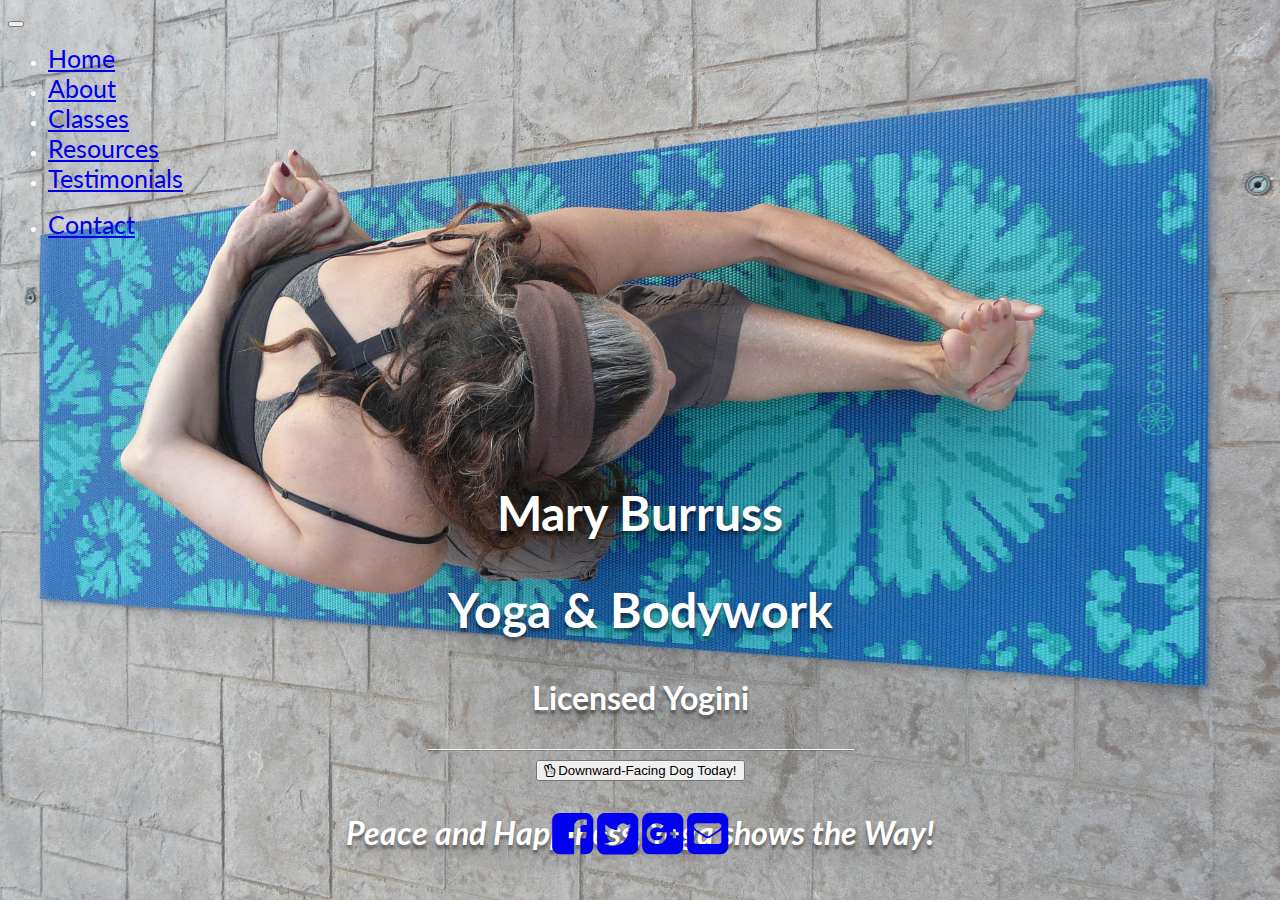
<file: index.html>
<!DOCTYPE html>
<html lang="en">
<head>
<!-- Global site tag (gtag.js) - Google Analytics -->
<script async src="https://www.googletagmanager.com/gtag/js?id=UA-104883396-2"></script>
<script>
  window.dataLayer = window.dataLayer || [];
  function gtag(){dataLayer.push(arguments);}
  gtag('js', new Date());

  gtag('config', 'UA-104883396-2');
</script>

	<meta charset="UTF-8">
	<title>Mary Burruss Yoga</title>
  <meta name="keywords" content="Yoga & Bodywork,Health,Virginia,Charlottesville,yoga salons">
  <meta name="description" content="Mary Burruss Yoga and Bodywork: Best Yoga in Central Virginia">	
	
	<link rel="stylesheet" href="https://maxcdn.bootstrapcdn.com/bootstrap/3.3.6/css/bootstrap.min.css" integrity="sha384-1q8mTJOASx8j1Au+a5WDVnPi2lkFfwwEAa8hDDdjZlpLegxhjVME1fgjWPGmkzs7" crossorigin="anonymous">
	<link href='https://fonts.googleapis.com/css?family=Lato:400,700' rel='stylesheet' type='text/css'>
	<link rel="stylesheet" href="styles/landing-page.css" type="text/css">
	<link rel="stylesheet" href="https://maxcdn.bootstrapcdn.com/font-awesome/4.4.0/css/font-awesome.min.css">
</head>
<body>
	
	<nav class="navbar navbar-default">
	  <div class="container">
	    <!-- Brand and toggle get grouped for better mobile display -->
	    <div class="navbar-header">
	      <button type="button" class="navbar-toggle collapsed" data-toggle="collapse" data-target="#bs-example-navbar-collapse-1" aria-expanded="false">
	        <span class="sr-only">Toggle navigation</span>
	        <span class="icon-bar"></span>
	        <span class="icon-bar"></span>
	        <span class="icon-bar"></span>
	      </button>
	     <!-- <a class="navbar-brand" href="images/street-map-1.png">Perfect Massage</a>->
	    </div>

	    <!-- Collect the nav links, forms, and other content for toggling -->
	    <div class="collapse navbar-collapse" id="bs-example-navbar-collapse-1">
	      <ul class="nav navbar-nav">
	       	 <!--<li><img class="pixels" src="images/-logo-1.jpg">&nbsp</li> -->
			 <li><a href="index.html">Home</a></li>
	         <li><a href="about.html">About</a></li>
	         <li><a href="yoga-classes.html">Classes</a></li>
		         <li><a href="resources.html">Resources</a></li>		 
	         <li><a href="testimonials.html">Testimonials</a></li>			
		  </ul>	      
	      <ul class="nav navbar-nav navbar-right">	
	         <!--<li><a href="#">Members <i class="fa fa-user"></i></a></li> -->
	         <li><a href="contact.html">Contact</a></li>
		  </ul>
	    </div><!-- /.navbar-collapse -->
	  </div><!-- /.container-fluid -->
	</nav>

	<div class="container">
		<div class="row">
			<div class="col-lg-12">
				<div id="content">
					<h2>Mary Burruss</h2>
					<h2>Yoga &amp Bodywork</h2>					
					<h3>Licensed Yogini</h3>
					<hr>
			        <a href="contact.html">					
					<button class="btn btn-default btn-lg"><i class="fa fa-hand-peace-o"></i> Downward-Facing Dog Today!</button></a>
					<h3><i>Peace and Happiness, Yoga shows the Way!</i></h3>
					</div>
			</div>
		</div>
	</div>

    <div style="position: absolute; left:50vw; top: 90vh; transform: translateX(-50%);">
        <a href="https://www.facebook.com/blueridgemassageandbodywork/"><i id="social-fb" class="fa fa-facebook-square fa-3x social"></i></a>
	    <a href="#"><i id="social-tw" class="fa fa-twitter-square fa-3x social"></i></a>
	    <a href="#"><i id="social-gp" class="fa fa-google-plus-square fa-3x social"></i></a>
	    <a href="mailto:blueridgemassageandbodywork@gmail.com"><i id="social-em" class="fa fa-envelope-square fa-3x social"></i></a>
    </div>
	
	<script src="https://code.jquery.com/jquery-2.2.4.js"
			integrity="sha256-iT6Q9iMJYuQiMWNd9lDyBUStIq/8PuOW33aOqmvFpqI="
			crossorigin="anonymous"></script>

	<script src="https://maxcdn.bootstrapcdn.com/bootstrap/3.3.6/js/bootstrap.min.js" integrity="sha384-0mSbJDEHialfmuBBQP6A4Qrprq5OVfW37PRR3j5ELqxss1yVqOtnepnHVP9aJ7xS" crossorigin="anonymous"></script>

	<script type="application/ld+json">
	{ "@context" : "https://schema.org",
	  "@type" : "Organization",
	  "name" : "Blue Ridge Massage and Bodywork",
	  "url" : "http://massagewishes.com",
	  "contactPoint" : [
	    { "@type" : "ContactPoint",
          "telephone" : "+1-434-260-9924",
		  "contactType" : "customer support"
	    } ],
	  "logo" : "logo.png",
	  "sameAs" : [ "https://www.facebook.com/blueridgemassageandbodywork/"
	  ]
	}
	</script>
	</body>	
	
	</body>
</html>
</file>
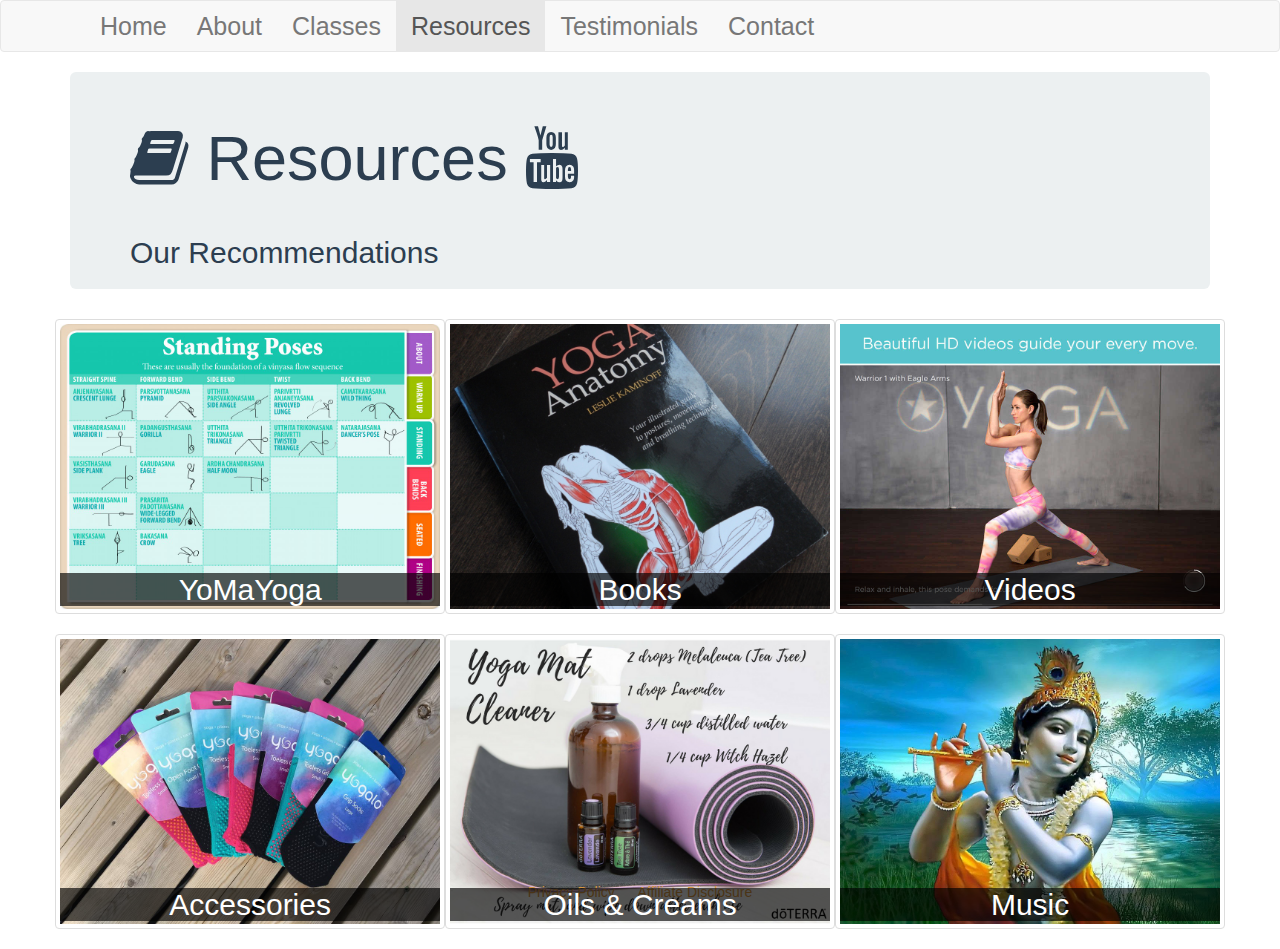
<file: resources.html>
<html>
<head>
<!-- Global site tag (gtag.js) - Google Analytics -->
<script async src="https://www.googletagmanager.com/gtag/js?id=UA-104883396-2"></script>
<script>
  window.dataLayer = window.dataLayer || [];
  function gtag(){dataLayer.push(arguments);}
  gtag('js', new Date());

  gtag('config', 'UA-104883396-2');
</script>

  <meta name="viewport" content="width=device-width, initial-scale=1" />
  <link href='https://fonts.googleapis.com/css?family=Roboto:400,100,300,500,700' rel='stylesheet' type='text/css'>
  <title>YoMaYoga & Bodywork: Resources</title>
  <meta name="keywords" content="YoMaYoga & Bodywork,Health,Virginia,Charlottesville,yoga salons, yoga classes">
  <meta name="description" content="YoMaYoga and Bodywork: bio and yoga philosophy">

  <link rel="stylesheet" href="https://maxcdn.bootstrapcdn.com/bootstrap/3.3.6/css/bootstrap.min.css">	
  <link rel="stylesheet" href="styles/testimonials.css">
  <link rel="stylesheet" href="styles/gallery.css">
  <link rel="stylesheet" href="https://maxcdn.bootstrapcdn.com/font-awesome/4.4.0/css/font-awesome.min.css">

  </head>
<body>

	<nav class="navbar navbar-default">
	  <div class="container">
	    <!-- Brand and toggle get grouped for better mobile display -->
	    <div class="navbar-header">
	      <button type="button" class="navbar-toggle collapsed" data-toggle="collapse" data-target="#bs-example-navbar-collapse-1" aria-expanded="false">
	        <span class="sr-only">Toggle navigation</span>
	        <span class="icon-bar"></span>
	        <span class="icon-bar"></span>
	        <span class="icon-bar"></span>
	      </button>
	     <!-- <a class="navbar-brand" href="images/street-map-1.png">Perfect Massage</a>->
	    </div>

	    <!-- Collect the nav links, forms, and other content for toggling -->
	    <div class="collapse navbar-collapse" id="bs-example-navbar-collapse-1">
	      <ul class="nav navbar-nav">
	       	 <!--<li><img class="pixels" src="images/-logo-1.jpg">&nbsp</li> -->
			 <li><a href="index.html">Home</a></li>
	         <li><a href="about.html">About</a></li>
	         <li><a href="yoga-classes.html">Classes</a></li>
	         <li class="active"><a href="resources.html">Resources</a></li>			 
	         <li><a href="testimonials.html">Testimonials</a></li>			
		  </ul>	      
	      <ul class="nav navbar-nav navbar-right">	
	         <!--<li><a href="#">Members <i class="fa fa-user"></i></a></li> -->
	         <li><a href="contact.html">Contact</a></li>
		  </ul>
	    </div><!-- /.navbar-collapse -->
	  </div><!-- /.container-fluid -->
	</nav>

	<div class="container">
		<div class="jumbotron">
			<h1><i class="fa fa-book" aria-hidden="true"></i> Resources <i class="fa fa-youtube" aria-hidden="true"></i></h1>
			<h2>Our Recommendations</h2>
		</div>
		<div class="row">
			<div class="col-lg-4 col-sm-6 thumbnail" style="border-radius=359px">
				<a href="yomayoga/index.html"><img src="images/yomayoga-1.jpg?dpr=2&fit=crop&fm=jpg&h=768&q=50&w=1024" alt="Wineries"></a>
                <h2 class="banner-description">YoMaYoga</h2>
	            <!-- <h2 class="banner-need">You<br>Might<br>Need</h2>	-->		
			</div>
			<div class="col-lg-4 col-sm-6 thumbnail">
				<a href="books/index.html"><img src="images/books-1.jpg?dpr=2&fit=crop&fm=jpg&h=768&q=50&w=1024" alt="Cideries"></a>
                <h2 class="banner-description">Books</h2>				
			</div>
			<div class="col-lg-4 col-sm-6 thumbnail">
				<a href="videos/index.html"><img src="images/videos-1.jpg?dpr=2&fit=crop&fm=jpg&h=768&q=50&w=1024" alt="Destilleries"></a>
                <h2 class="banner-description">Videos</h2>  				
			</div>
			
		    <div class="col-lg-4 col-sm-6 thumbnail">
			    <a href="accessories/index.html"><img src="images/accessories-1.jpg?dpr=2&fit=crop&fm=jpg&h=768&q=50&w=1024" alt="Restaurants"></a>
                <h2 class="banner-description">Accessories</h2>   			
			</div>
			
		    <div class="col-lg-4 col-sm-6 thumbnail">
				<a href="oils/index.html"><img src="images/oils-creams-1.png?dpr=2&fit=crop&fm=jpg&h=768&q=50&w=1024" alt="Delies"></a>
                <h2 class="banner-description">Oils &amp; Creams</h2> 				
			</div>
			
		    <div class="col-lg-4 col-sm-6 thumbnail">
				<a href="music/index.html"><img src="images/music-1.jpg?dpr=2&fit=crop&fm=jpg&h=768&q=50&w=1024" alt="Picnic places"></a>
                <h2 class="banner-description">Music</h2> 			
			</div>
			
		</div>
	</div>


	 <div style="position: absolute; right:50vw; top: 98vh; transform: translateX(50%);">	
	       <a href="privacy-policy.html">Privacy Policy &nbsp&nbsp&nbsp&nbsp</a>
		          <a href="affiliate-disclosure.html"> Affiliate Disclosure</a>
	</div>			  
	
	<script src="https://code.jquery.com/jquery-2.2.4.js"
			integrity="sha256-iT6Q9iMJYuQiMWNd9lDyBUStIq/8PuOW33aOqmvFpqI="
			crossorigin="anonymous"></script>

	<script src="https://maxcdn.bootstrapcdn.com/bootstrap/3.3.6/js/bootstrap.min.js" integrity="sha384-0mSbJDEHialfmuBBQP6A4Qrprq5OVfW37PRR3j5ELqxss1yVqOtnepnHVP9aJ7xS" crossorigin="anonymous"></script>
</body>
</html>
</file>
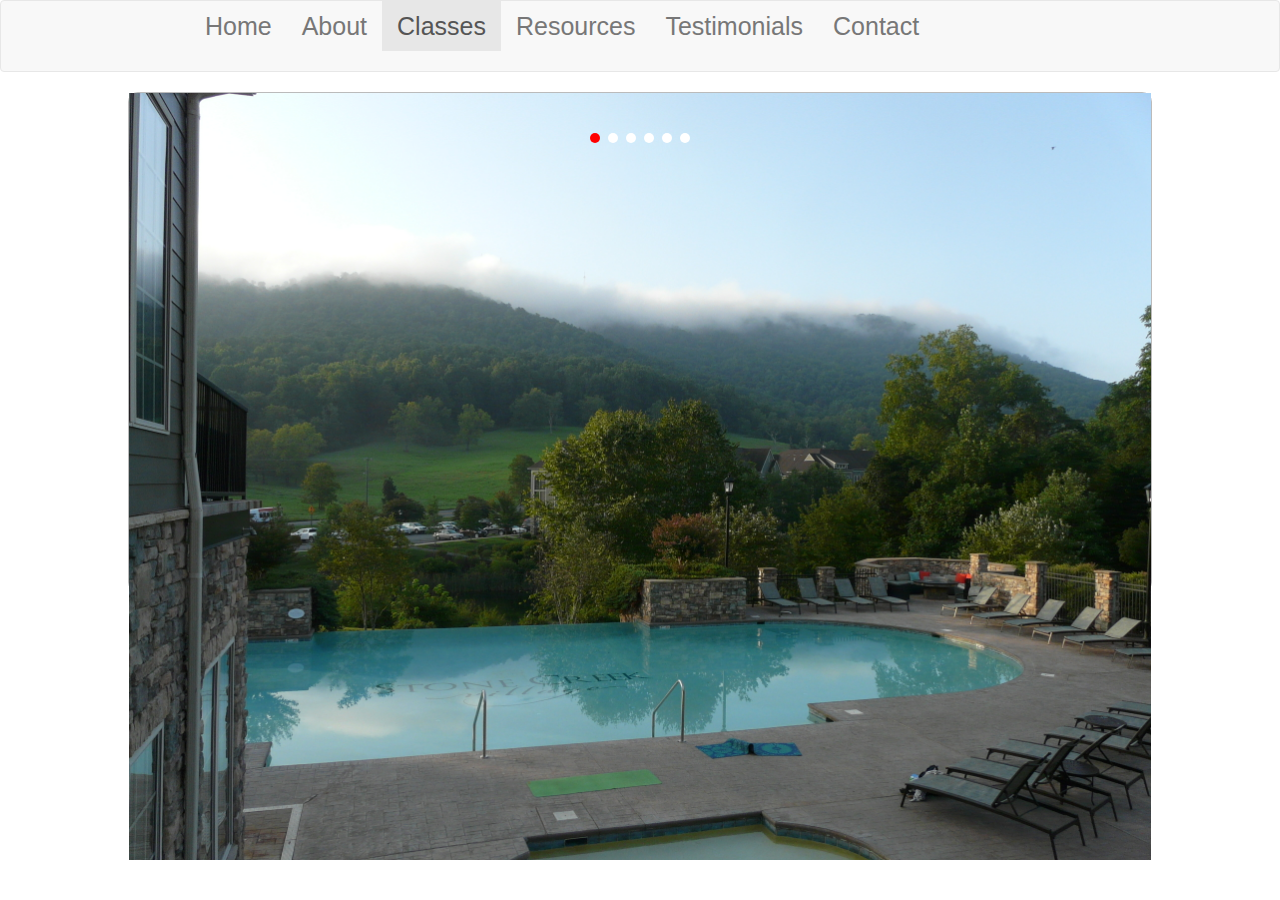
<file: yoga-classes.html>
<html>
<head>
<!-- Global site tag (gtag.js) - Google Analytics -->
<script async src="https://www.googletagmanager.com/gtag/js?id=UA-104883396-2"></script>
<script>
  window.dataLayer = window.dataLayer || [];
  function gtag(){dataLayer.push(arguments);}
  gtag('js', new Date());

  gtag('config', 'UA-104883396-2');
</script>

  <meta name="viewport" content="width=device-width, initial-scale=1" />
  <link href='https://fonts.googleapis.com/css?family=Roboto:400,100,300,500,700' rel='stylesheet' type='text/css'>
  <title>YoMaYoga & Bodywork: Classes Offered</title>
  <meta name="keywords" content="YoMaYoga & Bodywork,Health,Virginia,Charlottesville,yoga salons,yoga classes, youga writing">
  <meta name="description" content="YoMaYoga and Bodywork: bio and yoga philosophy">

  <link rel="stylesheet" href="https://maxcdn.bootstrapcdn.com/bootstrap/3.3.6/css/bootstrap.min.css">	
  <link rel="stylesheet" href="styles/screen.css">
  <link rel="stylesheet" href="styles/testimonials.css">
  <link rel="stylesheet" href="styles/gallery.css">
  
  <script type="text/javascript" src="js/jquery-3.2.1.min.js"></script>
  <script type="text/javascript" src="js/cycle2.min.js"></script>
  <script type="text/javascript" src="js/cycle2.center.js"></script>  
  
  <!--<link rel="stylesheet" href="https://maxcdn.bootstrapcdn.com/font-awesome/4.4.0/css/font-awesome.min.css"> -->

  </head>
<body>

	<nav class="navbar navbar-default">
	  <div class="container">
	    <!-- Brand and toggle get grouped for better mobile display -->
	    <div class="navbar-header">
	      <button type="button" class="navbar-toggle collapsed" data-toggle="collapse" data-target="#bs-example-navbar-collapse-1" aria-expanded="false">
	        <span class="sr-only">Toggle navigation</span>
	        <span class="icon-bar"></span>
	        <span class="icon-bar"></span>
	        <span class="icon-bar"></span>
	      </button>
	     <!-- <a class="navbar-brand" href="images/street-map-1.png">Perfect Massage</a>->
	    </div>

	    <!-- Collect the nav links, forms, and other content for toggling -->
	    <div class="collapse navbar-collapse" id="bs-example-navbar-collapse-1">
	      <ul class="nav navbar-nav">
	       	 <!--<li><img class="pixels" src="images/-logo-1.jpg">&nbsp</li> -->
			 <li><a href="index.html">Home</a></li>
	         <li><a href="about.html">About</a></li>
	         <li class="active"><a href="yoga-classes.html">Classes</a></li>
	         <li><a href="resources.html">Resources</a></li>			 
	         <li><a href="testimonials.html">Testimonials</a></li>			
		  </ul>	      
	      <ul class="nav navbar-nav navbar-right">	
	         <!--<li><a href="#">Members <i class="fa fa-user"></i></a></li> -->
	         <li><a href="contact.html">Contact</a></li>
		  </ul>
	    </div><!-- /.navbar-collapse -->
	  </div><!-- /.container-fluid -->
	</nav>

<div class="cycle-slideshow slideshow" data-cycle-slides="img" data-cycle-center-horz=true  
 data-cycle-center-vert=true>
 
 <span class="cycle-prev">&laquo;</span>
 <span class="cycle-next">&raquo;</span>
 <span class="cycle-pager"></span>
 
 <div>
    <img src="images/stone-creek-yoga-1.jpg" width=auto height=90%>	
 </div>
 
 <div>	
    <img src="images/stone-creek-yoga-13.jpg" width=auto height=90%>
 </div>
 
 <div>
	<img src="images/stone-creek-yoga-5.jpg" width=auto height=90%>
 </div>
 
 <div>
    <img src="images/stone-creek-yoga-7.jpg" width=auto height=90%>	
 </div>
 
 <div>	
    <img src="images/stone-creek-yoga-9.jpg" width=auto height=90%>
 </div>
 
 <div>
	<img src="images/stone-creek-yoga-11.jpg" width=auto height=90%>
 </div>
 
</div>

</body>
</html>
</file>
<file: styles/landing-page.css>
body{
	background:url('../images/stone-creek-yoga-11.jpg');
	background-size: cover;
	background-position: center;
	font-family: Lato;
	color: white;
}

html{
	height: 100%;
}

h1{
	font-weight: 700;
	font-size: 5em;
}

h2{
	font-weight: 700;
	font-size: 3em;
}

h3{
	font-weight: 700;
	font-size: 2em;
}

.navbar-default .navbar-nav > li > a {
		transition: all 1s ease-out;
		font-size: 25px;
}

.navbar-default .navbar-nav > li > a:hover {
	color: white;
	background-color: #91c3d6;
    //background-color: #3ef277;
}

#content{
	padding-top: 15%;
	text-align: center;
	text-shadow: 0px 4px 3px rgba(0,0,0,0.4),
				 0px 8px 13px rgba(0,0,0,0.1),
				 0px 18px 23px rgba(0,0,0,0.1);
}

hr{
	width: 425px;
	border-top: 1px solid #f8f8f8;
	border-bottom: 1px solid rgba(0,0,0,0.2);
}

.icon-color {
    color: rgb(5,50,10);
}

.pixels{
	padding: 5px 0px 0px px;
	margin: 0px opx 0px 20px;
	display: inline-block;
	width: 50px;
	height: 50px;
}
</file>
<file: styles/gallery.css>
body{
	padding-top: 0px;
}

.jumbotron{
	color:  #2C3E50;
	background: #ecf0f1;
	padding-top: 10px;
    padding-bottom: 10px;
	position: relative;
}

.navbar-inverse{
	background-color: #2C3E50;
}

.navbar-inverse .navbar-brand, .navbar-inverse .navbar-nav>li>a{
	color:white;
}

.navbar-default .navbar-nav > li > a {
		transition: all 1s ease-out;
		font-size: 25px;
}

.navbar-default .navbar-nav > li > a:hover {
	color: white;
	background-color: #91c3d6; 
}

/* banner overlay */

.image-banner{
	position: relative;
}

.image-banner img {
    display: block;
    width: 100%;
}

.banner-description {
    position: absolute;
	width: 98%;
	z-index: 2;
	text-align: center;
	bottom: -3px;
    color: white;
	background-color: rgba(0,0,0,0.65);
}

.banner-description-sm {
    position: absolute;
	width: 95%;
	z-index: 2;
	text-align: center;
	top: -15px;
    color: white;
    font-size: 1.75rem;	
	background-color: rgba(0,0,0,0.65);
}

/* buy-banner */

.buy-banner {
	position: absolute;
    text-align: center;
	text-decoration: none;
	top:14%;
	right:12%;
	width: 12rem;
	height: 12rem;
	/*transform-origin: 0rem -5rem;*/
	background: radial-gradient(#bb0826,#FFF);
	border-radius: 50%;
	color: white;
	padding: 20px 20px 20px 20px;
	transition: all 1s ease-out;
}
.buy-banner a {
    color: white;
	text-decoration: none;
}

.thumbnail {
	overflow: hidden;
}

.banner-need {
    position: absolute;
	font-size: 1.5rem;
	margin-top: 0px;
	width: 15%;
	z-index: 2;
	text-align: center;
	top: 3px;
    left: 3px;
    color: white;
	background-color: rgba(87,8,38,0.65);
    transition: all 0.5s ease-in;
    transform: translateY(-110%);
	}

.thumbnail:hover .banner-need {
	transform: translate(0);
}

.pixels{
	padding: 5px 0px 0px px;
	margin: 0px opx 0px 20px;
	display: inline-block;
	width: 50px;
	height: 50px;
}
</file>
<file: styles/screen.css>
html {
	  font-family: "Roboto", sans-serif;
	  /* font-family: sans-serif; */
	  font-size: 17px;
	  line-height: 1.25; /* 2 */
      -ms-text-size-adjust: 100%; /* 3 */
      -webkit-text-size-adjust: 100%; /* 3 */  	  
  }

  a {
	  text-decoration: none;
  }
  
  p {
	  margin-bottom: 5px;
  }
  
  h2 {
  background: #ecf0f1; 
  border: 1px solid #bbb; 
  border-radius: 10px;
  margin: 20 auto 40 auto;
  display: block;
  text-align: center;
  }
  
  h4 {
	  padding: 0 0;
	  margin: 10px 10px;
  }

  .container {
  margin: 0 auto;
  padding-bottom: 20px;
  width: 1200px;
  } 	 
   
/* cycle-pager style */

.cycle-pager {
  position: absolute;
  top: 40px;
  z-index: 1003;
  width: 100%;
  text-align: center;
}
   
.cycle-pager span {
  text-indent: -9999px;
  display: inline-block;
  width: 10px;
  height: 10px;
  border-radius: 50%;
  background-color: #FFF;
  margin: 0 4px;
  cursor: pointer;
}	

.cycle-pager .cycle-pager-active {
  background-color: red;
}
   
/* Button A Style */

.btn-a {
  padding: 3px 6px;
  border: 1px solid black;
  border-radius: 5px;
  font-weight: bold;
  text-transform: uppercase;
  background-color: #ecf0f1;
  color: #000;
  font-size: 80%;
  margin-left: 10px;
  }

.btn-a:hover {
  background-color: #FFF;
  color: #000;
}	
  
 hr.container
   {
    border-top: 1px solid #f8f8f8;
    border-bottom: 1px solid rgba(0,0,0,0.2);
}
   
  @media screen and (max-width: 1300px) {
  .container {
   text-align: justify;
   width: 960px;
  }
 }	  
   
 @media screen and (max-width: 767px) {
  .container {
   width: 600px;
  }
 }	 
 
 @media screen and (max-width: 480px) {
  .container {
   width: 420px;
  }
 }	 
 
 @media screen and (max-width: 425px) {
  .container {
   width: 325px;
  }
 }	 
.slideshow { width: 80%; height: 500px; margin: auto; 
             border: 1px solid #bbb; background: #ecf0f1; border-radius: 10px; }
.slideshow img { opacity: 0; filter:alpha(opacity=0); }  
   
   @media screen and (max-width: 767px) {
  .slideshow {
   width: 90%;  
   height: 300px;
  }
 }	 
 
 @media screen and (max-width: 480px) {
  .slideshow {
   width: 95%;   
   height: 200px;
  }
 }	 
   
  /* Previous and Next Buttons */
.cycle-prev, .cycle-next {
  position: absolute;
  top: 30%;
  background-color: rgba(0,0,0,0.35);
  color: #FFF;
  padding: 1px 10px;
  display: block;
  cursor: pointer;
  font-size: 130%;
  z-index: 1000;
  opacity: 0;
  transition: opacity 0.5s
}	

.cycle-prev {
  right: 0;
}

.cycle-slideshow:hover .cycle-prev, .cycle-slideshow:hover .cycle-next {
  opacity: 1;
}
</file>
<file: styles/testimonials.css>
/*! normalize.css v5.0.0 | MIT License | github.com/necolas/normalize.css */

/**
 * 1. Change the default font family in all browsers (opinionated).
 * 2. Correct the line height in all browsers.
 * 3. Prevent adjustments of font size after orientation changes in
 *    IE on Windows Phone and in iOS.
 */

/* Document
   ========================================================================== */

html {
  font-family: sans-serif; /* 1 */
  line-height: 1.15; /* 2 */
  -ms-text-size-adjust: 100%; /* 3 */
  -webkit-text-size-adjust: 100%; /* 3 */
}

/* Sections
   ========================================================================== */

/**
 * Remove the margin in all browsers (opinionated).
 */

body {
  margin: 0;
}

/**
 * Add the correct display in IE 9-.
 */

article,
aside,
footer,
header,
nav,
section {
  display: block;
}

/**
 * Correct the font size and margin on `h1` elements within `section` and
 * `article` contexts in Chrome, Firefox, and Safari.
 */

h1 {
  font-size: 2em;
  margin: 0.67em 0;
}

/* Grouping content
   ========================================================================== */

/**
 * Add the correct display in IE 9-.
 * 1. Add the correct display in IE.
 */

figcaption,
figure,
main { /* 1 */
  display: block;
}

/**
 * Add the correct margin in IE 8.
 */

figure {
  margin: 1em 40px;
}

/**
 * 1. Add the correct box sizing in Firefox.
 * 2. Show the overflow in Edge and IE.
 */

hr {
  box-sizing: content-box; /* 1 */
  height: 0; /* 1 */
  overflow: visible; /* 2 */
}

/**
 * 1. Correct the inheritance and scaling of font size in all browsers.
 * 2. Correct the odd `em` font sizing in all browsers.
 */

pre {
  font-family: monospace, monospace; /* 1 */
  font-size: 1em; /* 2 */
}

/* Text-level semantics
   ========================================================================== */

/**
 * 1. Remove the gray background on active links in IE 10.
 * 2. Remove gaps in links underline in iOS 8+ and Safari 8+.
 */

a {
  background-color: transparent; /* 1 */
  -webkit-text-decoration-skip: objects; /* 2 */
}

/**
 * Remove the outline on focused links when they are also active or hovered
 * in all browsers (opinionated).
 */

a:active,
a:hover {
  outline-width: 0;
}

/**
 * 1. Remove the bottom border in Firefox 39-.
 * 2. Add the correct text decoration in Chrome, Edge, IE, Opera, and Safari.
 */

abbr[title] {
  border-bottom: none; /* 1 */
  text-decoration: underline; /* 2 */
  text-decoration: underline dotted; /* 2 */
}

/**
 * Prevent the duplicate application of `bolder` by the next rule in Safari 6.
 */

b,
strong {
  font-weight: inherit;
}

/**
 * Add the correct font weight in Chrome, Edge, and Safari.
 */

b,
strong {
  font-weight: bolder;
}

/**
 * 1. Correct the inheritance and scaling of font size in all browsers.
 * 2. Correct the odd `em` font sizing in all browsers.
 */

code,
kbd,
samp {
  font-family: monospace, monospace; /* 1 */
  font-size: 1em; /* 2 */
}

/**
 * Add the correct font style in Android 4.3-.
 */

dfn {
  font-style: italic;
}

/**
 * Add the correct background and color in IE 9-.
 */

mark {
  background-color: #ff0;
  color: #000;
}

/**
 * Add the correct font size in all browsers.
 */

small {
  font-size: 80%;
}

/**
 * Prevent `sub` and `sup` elements from affecting the line height in
 * all browsers.
 */

sub,
sup {
  font-size: 75%;
  line-height: 0;
  position: relative;
  vertical-align: baseline;
}

sub {
  bottom: -0.25em;
}

sup {
  top: -0.5em;
}

/* Embedded content
   ========================================================================== */

/**
 * Add the correct display in IE 9-.
 */

audio,
video {
  display: inline-block;
}

/**
 * Add the correct display in iOS 4-7.
 */

audio:not([controls]) {
  display: none;
  height: 0;
}

/**
 * Remove the border on images inside links in IE 10-.
 */

img {
  border-style: none;
}

/**
 * Hide the overflow in IE.
 */

svg:not(:root) {
  overflow: hidden;
}

/* Forms
   ========================================================================== */

/**
 * 1. Change the font styles in all browsers (opinionated).
 * 2. Remove the margin in Firefox and Safari.
 */

button,
input,
optgroup,
select,
textarea {
  font-family: sans-serif; /* 1 */
  font-size: 100%; /* 1 */
  line-height: 1.15; /* 1 */
  margin: 0; /* 2 */
}

/**
 * Show the overflow in IE.
 * 1. Show the overflow in Edge.
 */

button,
input { /* 1 */
  overflow: visible;
}

/**
 * Remove the inheritance of text transform in Edge, Firefox, and IE.
 * 1. Remove the inheritance of text transform in Firefox.
 */

button,
select { /* 1 */
  text-transform: none;
}

/**
 * 1. Prevent a WebKit bug where (2) destroys native `audio` and `video`
 *    controls in Android 4.
 * 2. Correct the inability to style clickable types in iOS and Safari.
 */

button,
html [type="button"], /* 1 */
[type="reset"],
[type="submit"] {
  -webkit-appearance: button; /* 2 */
}

/**
 * Remove the inner border and padding in Firefox.
 */

button::-moz-focus-inner,
[type="button"]::-moz-focus-inner,
[type="reset"]::-moz-focus-inner,
[type="submit"]::-moz-focus-inner {
  border-style: none;
  padding: 0;
}

/**
 * Restore the focus styles unset by the previous rule.
 */

button:-moz-focusring,
[type="button"]:-moz-focusring,
[type="reset"]:-moz-focusring,
[type="submit"]:-moz-focusring {
  outline: 1px dotted ButtonText;
}

/**
 * Change the border, margin, and padding in all browsers (opinionated).
 */

fieldset {
  border: 1px solid #c0c0c0;
  margin: 0 2px;
  padding: 0.35em 0.625em 0.75em;
}

/**
 * 1. Correct the text wrapping in Edge and IE.
 * 2. Correct the color inheritance from `fieldset` elements in IE.
 * 3. Remove the padding so developers are not caught out when they zero out
 *    `fieldset` elements in all browsers.
 */

legend {
  box-sizing: border-box; /* 1 */
  color: inherit; /* 2 */
  display: table; /* 1 */
  max-width: 100%; /* 1 */
  padding: 0; /* 3 */
  white-space: normal; /* 1 */
}

/**
 * 1. Add the correct display in IE 9-.
 * 2. Add the correct vertical alignment in Chrome, Firefox, and Opera.
 */

progress {
  display: inline-block; /* 1 */
  vertical-align: baseline; /* 2 */
}

/**
 * Remove the default vertical scrollbar in IE.
 */

textarea {
  overflow: auto;
}

/**
 * 1. Add the correct box sizing in IE 10-.
 * 2. Remove the padding in IE 10-.
 */

[type="checkbox"],
[type="radio"] {
  box-sizing: border-box; /* 1 */
  padding: 0; /* 2 */
}

/**
 * Correct the cursor style of increment and decrement buttons in Chrome.
 */

[type="number"]::-webkit-inner-spin-button,
[type="number"]::-webkit-outer-spin-button {
  height: auto;
}

/**
 * 1. Correct the odd appearance in Chrome and Safari.
 * 2. Correct the outline style in Safari.
 */

[type="search"] {
  -webkit-appearance: textfield; /* 1 */
  outline-offset: -2px; /* 2 */
}

/**
 * Remove the inner padding and cancel buttons in Chrome and Safari on macOS.
 */

[type="search"]::-webkit-search-cancel-button,
[type="search"]::-webkit-search-decoration {
  -webkit-appearance: none;
}

/**
 * 1. Correct the inability to style clickable types in iOS and Safari.
 * 2. Change font properties to `inherit` in Safari.
 */

::-webkit-file-upload-button {
  -webkit-appearance: button; /* 1 */
  font: inherit; /* 2 */
}

/* Interactive
   ========================================================================== */

/*
 * Add the correct display in IE 9-.
 * 1. Add the correct display in Edge, IE, and Firefox.
 */

details, /* 1 */
menu {
  display: block;
}

/*
 * Add the correct display in all browsers.
 */

summary {
  display: list-item;
}

/* Scripting
   ========================================================================== */

/**
 * Add the correct display in IE 9-.
 */

canvas {
  display: inline-block;
}

/**
 * Add the correct display in IE.
 */

template {
  display: none;
}

/* Hidden
   ========================================================================== */

/**
 * Add the correct display in IE 10-.
 */

[hidden] {
  display: none;
}

body {
	font-family: 'Roboto' sans-serif;
	color: #333;
}

img {
	max-width: 100%;
	height: auto;
}

* {
	box-sizing: border-box;
}

a {
	color: #d59541;
}

.large-hero {
	border-bottom: 10px solid #2f5572;
	position: relative;

}

.large-hero__image {
  display: block;
}

.large-hero__text-content {
  padding-top: 88px;
  position: absolute;
  top: 50%;
  -webkit-transform: translateY(-50%);
          transform: translateY(-50%);
  left: 0;
  width: 100%;
  text-align: center;
}

@media (min-width: 800px) {

  .large-hero__text-content {
    padding-top: 60px;
  }
}

.large-hero__title {
  font-weight: 300;
  color: #2f5572;
  font-size: 2.4rem;
  margin: 0;
}

@media (min-width: 530px) {

  .large-hero__title {
    font-size: 4.8rem;
  }
}

.large-hero__subtitle {
  font-weight: 300;
  color: #2f5572;
  font-size: 1.5rem;
  margin: 0;
}

@media (min-width: 530px) {

  .large-hero__subtitle {
    font-size: 2.9rem;
  }
}

.large-hero__description {
  color: #fff;
  font-size: 1.1rem;
  font-weight: 100;
  text-shadow: 2px 2px 0 rgba(0,0,0, 0.1);
  max-width: 30rem;
  margin-left: auto;
  margin-right: auto;
}

@media (min-width: 530px) {

  .large-hero__description {
    font-size: 1.875rem;
  }
}

.btn {
	background-color: #2f5572;
	color: #fff;
	text-decoration: none;
	padding: .75rem 1.2rem;
	display: inline-block;
}

.btn--orange {
  background-color: #d59541;
}

.btn--large {
  padding: 1.1rem 1.9rem;
}

@media (min-width: 530px) {

  .btn--large {
    font-size: 1.25rem;
  }
}

.wrapper {
	overflow: hidden;
	padding-left: 18px;
	padding-right: 18px;
	margin-left: auto;
	margin-right: auto;
	max-width: 1236px;
}

.wrapper--medium {
  max-width: 976px;
}

.wrapper--narrow {
  max-width: 470px;
}

.wrapper--no-padding-until-medium {
  padding-left: 0;
  padding-right: 0;
}

.wrapper--no-padding-until-mediummixin atMedium {
  padding-left: 18px;
  padding-right: 18px;
}

.wrapper--no-padding-until-large {
  padding-left: 0;
  padding-right: 0;
}

.wrapper--no-padding-until-largemixin atLarge {
  padding-left: 18px;
  padding-right: 18px;
}

.wrapper .wrapper {
  padding-left: 0;
  padding-right: 0;
}

.wrapper--b-margin {
  margin-bottom: 1rem;
}

@media (min-width: 530px) {

  .wrapper--b-margin {
    margin-bottom: 3.865rem;
  }
}

.page-section {
	
	padding: 1.2rem 0;
}

@media (min-width: 800px) {

  .page-section {
    padding: 4.5rem 0;
  }
}

.page-section--no-b-padding-until-medium {
  padding-bottom: 0;
}

@media (min-width: 800px) {

  .page-section {
    padding-bottom: 4.5rem;
  }
}

.page-section--no-b-padding-until-large {
  padding-bottom: 0;
}

@media (min-width: 1010px) {

  .page-section {
    padding-bottom: 4.5rem;
  }
}

.page-section--blue {
  background: #2f5572;
  color: white;
}

.page-section--testimonials {
  background-color: #e0e6ef;
  background:url('../images/massage-therapy-1584711_755.jpg');
  background-size: cover;
}

@media (min-width: 1010px) {

  .page-section--testimonials.lazyloaded {
    background: url('../../assets/images/testimonials-bg.jpg') top center no-repeat;
    background-size: cover;
  }
}

.headline {
	font-size: 1.9rem;
	font-weight: 300;
	color: #2f5572;
}

@media (min-width: 530px) {

  .headline {
    font-size: 2.875rem;
  }
}

.headline--centered {
  text-align: center;
}

.headline--orange {
  color: #d59541;
}

.headline--small {
  font-size: 1.2rem;
}

@media (min-width: 530px) {

  .headline {
    font-size: 1.875rem;
  }
}

.headline--narrow {
  max-width: 500px;
  margin-left: auto;
  margin-right: auto;
}

.headline--light {
  font-weight: 100;
}

.headline--b-margin-small {
  margin-bottom: 0.5em;
}

.headline--b-margin-large {
  margin-bottom: 1.6em;
}

.headline--no-t-margin {
  margin-top: 0;
}

.row::after {
  content: "";
  clear: both;
  display: table;
}

.row--t-padding {
  padding-top: 80px;
}

.row--gutters {
  margin-right: -65px;
}

.row--gutters-large {
  margin-right: -100px;
}

.row--gutters-small {
  margin-right: -45px;
}

.row--gutters > div {
  padding-right: 65px;
}

.row--gutters-large > div {
  padding-right: 100px;
}

.row--gutters-small > div {
  padding-right: 45px;
}

.row__b-margin-until-medium {
  margin-bottom: 1rem;
}

@media (min-width: 800px) {

  .row__b-margin-until-medium {
    margin-bottom: 0;
  }

  .row__medium-4 {
    float: left;
    width: 33.33%;
  }

  .row__medium-4--larger {
    width: 37%;
  }

  .row__medium-6 {
    float: left;
    width: 50%;
  }

  .row__medium-8 {
    float: left;
    width: 66.66%;
  }

  .row__medium-8--smaller {
    width: 63%;
  }
}

@media (min-width: 1010px) {

  .row__b-margin-until-large {
    margin-bottom: 0;
  }

  .row__large-4 {
    float: left;
    width: 33.33%;
  }

  .row__large-4--larger {
    width: 37%;
  }

  .row__large-6 {
    float: left;
    width: 50%;
  }

  .row__large-8 {
    float: left;
    width: 66.66%;
  }

  .row__large-8--smaller {
    width: 63%;
  }
}

/* Begin Equal Height Rules */

@media (min-width: 800px) {

  .flexbox .row--equal-height-at-medium {
    display: -webkit-box;
    display: -ms-flexbox;
    display: flex;
  }
}

.flexbox .row--equal-height-at-medium > div {
  float: none;
  display: -webkit-box;
  display: -ms-flexbox;
  display: flex;
}

@media (min-width: 1010px) {

  .flexbox .row--equal-height-at-large {
    display: -webkit-box;
    display: -ms-flexbox;
    display: flex;
  }
}

.flexbox .row--equal-height-at-large > div {
  float: none;
  display: -webkit-box;
  display: -ms-flexbox;
  display: flex;
}

.generic-content-container p {
  font-weight: 300;
  line-height: 1.65;
  margin: 0 0 1.8rem 0;
}

@media (min-width: 530px) {

  .generic-content-container p {
    font-size: 1.125rem;
  }
}

.generic-content-container p a {
  font-weight: 700;
}

.section-title {
	font-size: 2.55rem;
	font-weight: 300;
	text-align: center;
}

@media (min-width: 530px) {

  .section-title {
    font-size: 3.75rem;
  }
}

.section-title strong {
  font-weight: 500;
}

.section-title--blue {
  color: #2f5572;
}

.section-title--less-margin {
  margin-top: 0;
  margin-bottom: 1.3rem;
}

.section-title__icon {
  display: block;
  margin-left: auto;
  margin-right: auto;
  margin-bottom: 0.6rem;
}

@media (min-width: 530px) {

  .section-title__icon {
    position: relative;
    top: 8px;
    margin-right: 0.5rem;
    margin-left: 0;
    margin-bottom: 0;
    display: inline-block;
  }
}

.feature-item {
	position: relative;
}

@media (min-width: 530px) {

  .feature-item {
    padding-left: 94px;
  }
}

.feature-item__icon {
  display: block;
  margin: 0 auto;
}

@media (min-width: 530px) {

  .feature-item__icon {
    position: absolute;
    left: 0;
  }
}

.feature-item__title {
  font-size: 1.6rem;
  font-weight: 300;
  margin-top: 0.7em;
  margin-bottom: 0.8rem;
  text-align: center;
}

@media (min-width: 530px) {

  .feature-item__title {
    text-align: left;
    font-size: 1.875rem;
    margin-top: 1.875rem;
  }
}

.testimonial {
	background-color: rgba(255, 255, 255, 0.8);
	padding: 0 18px 1px 18px;
	margin-bottom: 98px;
}

@media (min-width: 1010px) {

  .testimonial {
    margin-bottom: 0;
    padding: 0 1.8125rem 1px 1.8125rem;
  }
}

.testimonial__photo {
  border-radius: 80px;
  overflow: hidden;
  width: 160px;
  height: 160px;
  margin: 0 auto -80px auto;
  position: relative;
  top: -80px;
  border: 6px solid rgba(255, 255, 255, 0.8);
}

.testimonial__title {
  color: #2f5572;
  text-align: center;
  font-size: 1.5rem;
  font-weight: 500;
  margin: 0;
}

.testimonial__subtitle {
  color: #d59541;
  text-align: center;
  font-weight: 400;
  font-size: 0.9375rem;
  margin: 0.25rem 0 1rem 0;
}

.testimonial--last {
  margin-bottom: 0;
}

/*Do not edit modules/_sprite directly as it is generated automatically by sprite. Instead edit gulp/templates/sprite*/

.icon {
			background-image: url('../..//assets/images/sprites/sprite-8eb89099.svg');
		}

.no-svg .icon {
			background-image: url('../../assets/images/sprites/sprite-8eb89099.png');	
		}

.icon--clear-view-escapes {
		width: 144.4px;
		height: 61.53px;
		background-position: 0 0
	}

.icon--comment {
		width: 66px;
		height: 66px;
		background-position: 99.71014492753623% 0
	}

.icon--facebook {
		width: 23.23px;
		height: 44.01px;
		background-position: 26.424310365536293% 45.92133741323979%
	}

.icon--fire {
		width: 58px;
		height: 66px;
		background-position: 0 99.58035714285714%
	}

.icon--globe {
		width: 66px;
		height: 66px;
		background-position: 28.019323671497585% 99.58035714285714%
	}

.icon--instagram {
		width: 44.01px;
		height: 44.01px;
		background-position: 63.059522249879905% 49.25740726919919%
	}

.icon--mail {
		width: 66px;
		height: 50px;
		background-position: 0 48.0703125%
	}

.icon--rain {
		width: 66px;
		height: 66px;
		background-position: 99.71014492753623% 58.92857142857143%
	}

.icon--star {
		width: 66px;
		height: 66px;
		background-position: 59.90338164251208% 99.58035714285714%
	}

.icon--twitter {
		width: 53.78px;
		height: 44.06px;
		background-position: 94.15199343125627% 98.55159026429745%
	}

.icon--wifi {
		width: 62px;
		height: 66px;
		background-position: 68.43601895734596% 0
	}

.icon--youtube {
		width: 36.75px;
		height: 44px;
		background-position: 37.76931216931217% 45.917910447761194%
	}

.site-footer {
	background-color: #2f5572;
	color: #fff;
	padding: 0.5rem 0;
	text-align: center;
}

.site-footer__text {
  display: block;
  margin-bottom: 1rem;
  font-weight: 200;
}

@media (min-width: 800px) {

  .site-footer__text {
    display: inline;
    margin-bottom: 0;
    margin-right: 1.4rem;
  }
}

.site-header {
	padding: 10px 0;
	position: absolute;
	z-index: 2;
	width: 100%;
	-webkit-transition: background-color 0.3s ease-out;
	transition: background-color 0.3s ease-out;
}

.site-header--is-expanded {
  background-color: rgba(47,85,114, 0.55);
}

@media (min-width: 800px) {

  .site-header {
    position: fixed;
    background-color: rgba(47,85,114, 0.3);
  }

  .site-header--dark {
    background-color: rgba(23, 51, 72, 0.85);
  }
}

@media (min-width: 800px) {

  .site-header__btn-container {
    float: right;
  }
}

.site-header__logo {
  background-color: #2f5572;
  top: 0;
  left: 50%;
  -webkit-transform-origin: 50% 0;
          transform-origin: 50% 0;
  -webkit-transform: translateX(-50%) scale(0.8);
          transform: translateX(-50%) scale(0.8);
  position: absolute;
  padding: 25px 36px;
  -webkit-transition: -webkit-transform 0.3s ease-out;
  transition: -webkit-transform 0.3s ease-out;
  transition: transform 0.3s ease-out;
  transition: transform 0.3s ease-out, -webkit-transform 0.3s ease-out;
}

@media (min-width: 800px) {

  .site-header__logo {
    left: auto;
    -webkit-transform: translateX(0);
            transform: translateX(0);
  }

  .site-header--dark .site-header__logo {
    -webkit-transform: scale(0.55);
            transform: scale(0.55);
  }
}

.site-header__logo__graphic {
  text-indent: -9999px;
}

.site-header__menu-icon {
  width: 20px;
  height: 19px;
  position: absolute;
  top: 10px;
  right: 10px;
  z-index: 10;
}

.site-header__menu-icon::before {
  content: "";
  position: absolute;
  top: 0;
  left: 0;
  width: 20px;
  height: 3px;
  background-color: #fff;
  -webkit-transform-origin: 0 0;
          transform-origin: 0 0;
  -webkit-transition: -webkit-transform 0.3s ease-out;
  transition: -webkit-transform 0.3s ease-out;
  transition: transform 0.3s ease-out;
  transition: transform 0.3s ease-out, -webkit-transform 0.3s ease-out;
}

.site-header__menu-icon__middle {
  position: absolute;
  top: 8px;
  left: 0;
  width: 20px;
  height: 3px;
  background-color: #fff;
  -webkit-transition: all 0.3s ease-out;
  transition: all 0.3s ease-out;
  -webkit-transform-origin: 0 50%;
          transform-origin: 0 50%;
}

.site-header__menu-icon::after {
  content: "";
  position: absolute;
  bottom: 0;
  left: 0;
  width: 20px;
  height: 3px;
  background-color: #fff;
  -webkit-transform-origin: 0 100%;
          transform-origin: 0 100%;
  -webkit-transition: -webkit-transform 0.3s ease-out;
  transition: -webkit-transform 0.3s ease-out;
  transition: transform 0.3s ease-out;
  transition: transform 0.3s ease-out, -webkit-transform 0.3s ease-out;
}

@media (min-width: 800px) {

  .site-header__menu-icon {
    display: none;
  }
}

.site-header__menu-icon--close-x::before {
  -webkit-transform: rotate(45deg) scaleX(1.25);
          transform: rotate(45deg) scaleX(1.25);
}

.site-header__menu-icon--close-x .site-header__menu-icon__middle {
  opacity: 0;
  -webkit-transform: scaleX(0);
          transform: scaleX(0);
}

.site-header__menu-icon--close-x::after {
  -webkit-transform: rotate(-45deg) scaleX(1.25) translateY(1px);
          transform: rotate(-45deg) scaleX(1.25) translateY(1px);
}

.site-header__menu-content {
  opacity: 0;
  -webkit-transform: scale(1.2);
          transform: scale(1.2);
  -webkit-transition: all 0.3s ease-out;
  transition: all 0.3s ease-out;
  z-index: -10;
  position: relative;
  padding-top: 90px;
  text-align: center;
}

@media (min-width: 800px) {

  .site-header__menu-content {
    opacity: 1;
    z-index: 1;
    padding-top: 0;
    -webkit-transform: scale(1);
            transform: scale(1);
  }
}

.site-header__menu-content--is-visible {
  opacity: 1;
  z-index: 1;
  -webkit-transform: scale(1);
          transform: scale(1);
}

.primary-nav {
	padding-top: 10px;
}

@media (min-width: 800px) {

  .primary-nav {
    padding-top: 0;
  }
}

@media (min-width: 800px) {

  .primary-nav--pull-right {
    float: right;
  }
}

.primary-nav ul {
  margin: 0;
  padding: 0;
}

.primary-nav ul::after {
  content: "";
  clear: both;
  display: table;
}

.primary-nav li {
  list-style: none;
  display: inline-block;
  padding-right: 7px;
}

@media (min-width: 800px) {

  .primary-nav li {
    padding-right: 20px;
    display: block;
    float: left;
  }
}

.primary-nav li:last-child {
  padding-right: 0;
}

@media (min-width: 800px) {

  .primary-nav li:last-child {
    padding-right: 20px;
  }
}

.primary-nav a {
  color: #fff;
  text-decoration: none;
  font-weight: 300;
  display: block;
  padding: 5px 8px;
  font-size: 0.8rem;
  background-color: rgba(47,85,114, 0.5);
}

@media (min-width: 800px) {

  .primary-nav a {
    font-size: 1rem;
    padding: 12px 0;
    background-color: transparent;
  }

  .primary-nav a.is-current-link {
    color: #fabb69;
  }
}

.reveal-item {
	opacity: 0;
	-webkit-transition: all 1.5s ease-out;
	transition: all 1.5s ease-out;
	-webkit-transform: scale(1.15);
	        transform: scale(1.15);
}

.reveal-item--is-visible {
  opacity: 1;
  -webkit-transform: scale(1);
          transform: scale(1);
}

.modal {
	position: fixed;
	z-index: 5;
	background-color: rgba(255,255,255, 0.94);
	top: 0;
	bottom: 0;
	left: 0;
	right: 0;
	opacity: 0;
	visibility: hidden;
	-webkit-transform: scale(1.2);
	        transform: scale(1.2);
	-webkit-transition: all 0.3s ease-out;
	transition: all 0.3s ease-out;
}

.modal--is-visible {
  opacity: 1;
  visibility: visible;
  -webkit-transform: scale(1);
          transform: scale(1);
}

.modal__inner {
  position: absolute;
  width: 100%;
  top: 50%;
  -webkit-transform: translateY(-50%);
          transform: translateY(-50%);
}

.modal__description {
  text-align: center;
  font-size: 1.3rem;
  font-weight: 300;
  line-height: 1.65;
}

.modal__close {
  position: absolute;
  top: 15px;
  right: 15px;
  font-size: 2rem;
  -webkit-transform: scaleX(1.2);
          transform: scaleX(1.2);
  color: #2f5572;
  cursor: pointer;
}

.modal__close:hover {
  color: #d59541;
}

.social-icons {
	text-align: center;
}

.social-icons__icon {
  background-color: #d59541;
  display: inline-block;
  margin: 0 5px 5px 5px;
  width: 33%;
  height: 72px;
  position: relative;
}

@media (min-width: 530px) {

  .social-icons__icon {
    width: 72px;
    margin: 0 5px;
  }
}

.social-icons__icon .icon {
  display: block;
  position: absolute;
  top: 50%;
  left: 50%;
  -webkit-transform: translate(-50%, -50%);
          transform: translate(-50%, -50%);
  -webkit-transform-origin: 100% 0;
          transform-origin: 100% 0;
}

html {
	  font-family: "Roboto", sans-serif;
	  /* font-family: sans-serif; */
	  font-size: 17px;
	  line-height: 1.25; /* 2 */
      -ms-text-size-adjust: 100%; /* 3 */
      -webkit-text-size-adjust: 100%; /* 3 */  	  
  }
</file>
